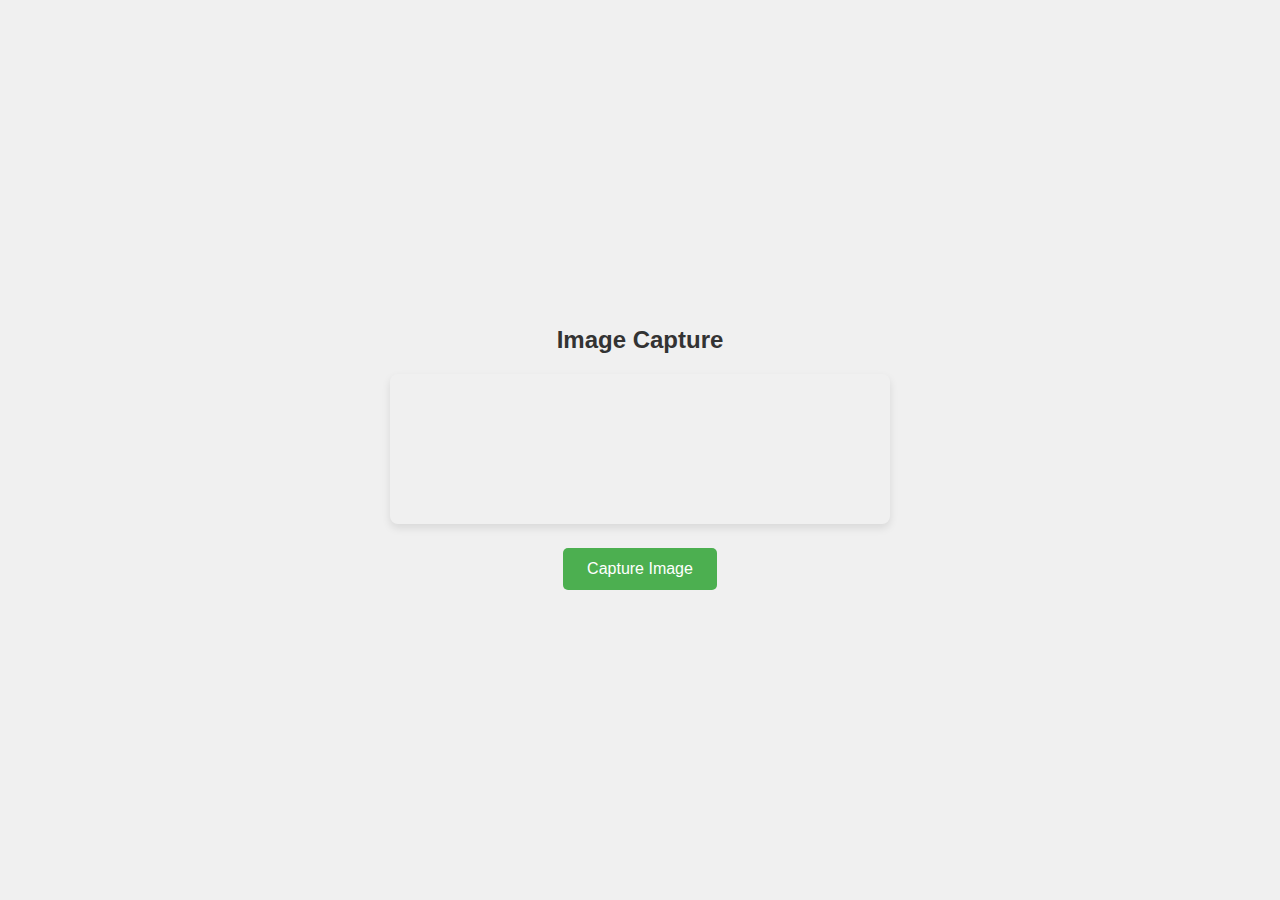
<file: api/templates/index.html>
<!DOCTYPE html>
<html lang="en">
<head>
    <meta charset="UTF-8">
    <meta name="viewport" content="width=device-width, initial-scale=1.0">
    <title>Image Capture</title>
    <script src="https://code.jquery.com/jquery-3.6.0.min.js"></script>
    <style>
        body {
            font-family: Arial, sans-serif;
            margin: 0;
            padding: 0;
            display: flex;
            justify-content: center;
            align-items: center;
            min-height: 100vh;
            background: #f0f0f0;
        }

        #camera-container {
            text-align: center;
            width: 90%;
            max-width: 500px;
        }

        #video {
            width: 100%;
            border-radius: 8px;
            box-shadow: 0 4px 8px rgba(0, 0, 0, 0.1);
        }

        #capture-button {
            background-color: #4CAF50;
            color: white;
            padding: 12px 24px;
            border: none;
            cursor: pointer;
            border-radius: 5px;
            margin-top: 20px;
            font-size: 16px;
            transition: background-color 0.3s;
        }

        #capture-button:hover {
            background-color: #45a049;
        }

        h1 {
            font-size: 24px;
            margin-bottom: 20px;
            color: #333;
        }

        #facial-recognition {
            position: fixed;
            top: 50%;
            left: 50%;
            transform: translate(-50%, -50%);
            text-align: center;
            background: rgba(255, 255, 255, 0.9);
            padding: 20px;
            border-radius: 10px;
            box-shadow: 0 4px 12px rgba(0, 0, 0, 0.1);
            display: none;
            z-index: 9999;
        }

        #facial-recognition .loader {
            border: 4px solid #f3f3f3;
            border-top: 4px solid #3498db;
            border-radius: 50%;
            width: 40px;
            height: 40px;
            animation: spin 2s linear infinite;
            margin: 0 auto;
            margin-bottom: 20px;
        }

        @keyframes spin {
            0% { transform: rotate(0deg); }
            100% { transform: rotate(360deg); }
        }

        @media only screen and (max-width: 600px) {
            h1 {
                font-size: 20px;
            }

            #capture-button {
                font-size: 14px;
            }
        }
    </style>
</head>
<body>
    <div id="camera-container">
        <h1>Image Capture</h1>
        <video id="video" autoplay></video>
        <button id="capture-button">Capture Image</button>
    </div>

    <div id="facial-recognition">
        <div class="loader"></div>
        <p>Recognizing...</p>
    </div>

    <canvas id="canvas" style="display: none;"></canvas>

    <script>
        $(document).ready(function() {
            const video = document.getElementById('video');
            const canvas = document.getElementById('canvas');
            const captureButton = document.getElementById('capture-button');
            const facialRecognition = document.getElementById('facial-recognition');
    
            function showFacialRecognitionLoader() {
                facialRecognition.style.display = 'block';
            }
    
            function hideFacialRecognitionLoader() {
                facialRecognition.style.display = 'none';
            }
    
            // Access the camera and stream video
            navigator.mediaDevices.getUserMedia({ video: true })
                .then(function(stream) {
                    video.srcObject = stream;
                })
                .catch(function(err) {
                    console.error('Error accessing camera:', err);
                });
    
            // Capture image from video stream
            captureButton.addEventListener('click', function() {
                showFacialRecognitionLoader();
    
                canvas.width = video.videoWidth;
                canvas.height = video.videoHeight;
                canvas.getContext('2d').drawImage(video, 0, 0, canvas.width, canvas.height);
    
                // Convert captured image to base64 data URL
                const imageData = canvas.toDataURL('image/jpeg');
    
                // Sending image data to the server via AJAX POST request
                $.ajax({
                    type: 'POST',
                    url: '/upload_image',
                    data: JSON.stringify({ image_data: imageData }),
                    contentType: 'application/json',
                    beforeSend: function() {
                        // Show loading bar before sending the request
                        $('#progress-bar').css('width', '0%').attr('aria-valuenow', 0);
                        $('#progress-bar').removeClass('bg-success').addClass('bg-info');
                    },
                    xhr: function() {
                        var xhr = new window.XMLHttpRequest();
                        xhr.upload.addEventListener("progress", function(evt) {
                            if (evt.lengthComputable) {
                                var percentComplete = (evt.loaded / evt.total) * 100;
                                $('#progress-bar').css('width', percentComplete + '%').attr('aria-valuenow', percentComplete);
                            }
                        }, false);
                        return xhr;
                    },
                    success: function(response) {
                        // Redirect to new page and pass the result as query parameter
                        window.location.href = '/result?result=' + response.message;
                    },
                    error: function(xhr, status, error) {
                        console.error('Error uploading image:', error);
                    },
                    complete: function() {
                        // Hide loading bar after request is complete
                        $('#progress-bar').removeClass('bg-info').addClass('bg-success');
                        $('#progress-bar').css('width', '100%').attr('aria-valuenow', 100);
                        hideFacialRecognitionLoader();
                    }
                });
            });
        });
    </script>
    
</body>
</html>
</file>
